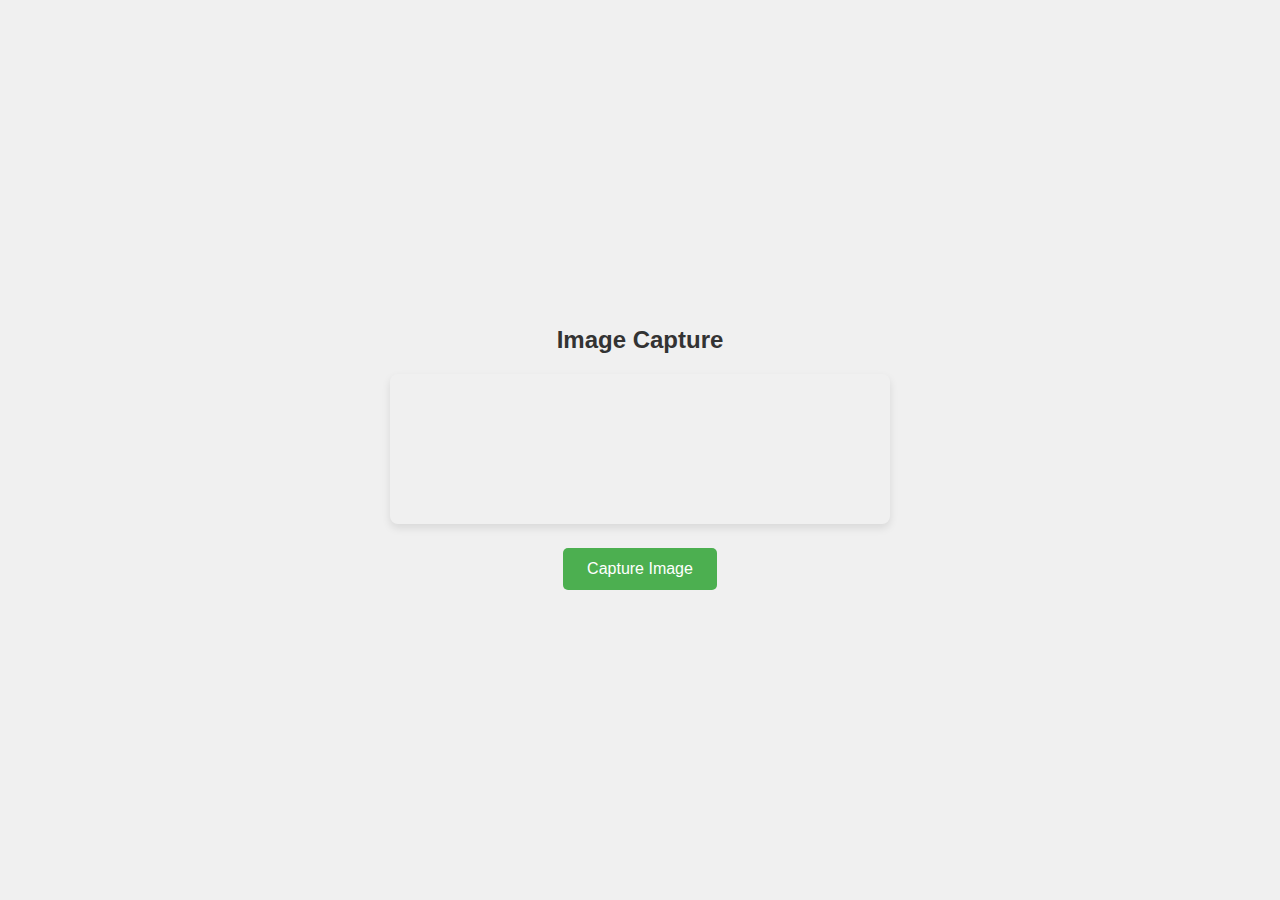
<file: api/templates/index.html>
<!DOCTYPE html>
<html lang="en">
<head>
    <meta charset="UTF-8">
    <meta name="viewport" content="width=device-width, initial-scale=1.0">
    <title>Image Capture</title>
    <script src="https://code.jquery.com/jquery-3.6.0.min.js"></script>
    <style>
        body {
            font-family: Arial, sans-serif;
            margin: 0;
            padding: 0;
            display: flex;
            justify-content: center;
            align-items: center;
            min-height: 100vh;
            background: #f0f0f0;
        }

        #camera-container {
            text-align: center;
            width: 90%;
            max-width: 500px;
        }

        #video {
            width: 100%;
            border-radius: 8px;
            box-shadow: 0 4px 8px rgba(0, 0, 0, 0.1);
        }

        #capture-button {
            background-color: #4CAF50;
            color: white;
            padding: 12px 24px;
            border: none;
            cursor: pointer;
            border-radius: 5px;
            margin-top: 20px;
            font-size: 16px;
            transition: background-color 0.3s;
        }

        #capture-button:hover {
            background-color: #45a049;
        }

        h1 {
            font-size: 24px;
            margin-bottom: 20px;
            color: #333;
        }

        #facial-recognition {
            position: fixed;
            top: 50%;
            left: 50%;
            transform: translate(-50%, -50%);
            text-align: center;
            background: rgba(255, 255, 255, 0.9);
            padding: 20px;
            border-radius: 10px;
            box-shadow: 0 4px 12px rgba(0, 0, 0, 0.1);
            display: none;
            z-index: 9999;
        }

        #facial-recognition .loader {
            border: 4px solid #f3f3f3;
            border-top: 4px solid #3498db;
            border-radius: 50%;
            width: 40px;
            height: 40px;
            animation: spin 2s linear infinite;
            margin: 0 auto;
            margin-bottom: 20px;
        }

        @keyframes spin {
            0% { transform: rotate(0deg); }
            100% { transform: rotate(360deg); }
        }

        @media only screen and (max-width: 600px) {
            h1 {
                font-size: 20px;
            }

            #capture-button {
                font-size: 14px;
            }
        }
    </style>
</head>
<body>
    <div id="camera-container">
        <h1>Image Capture</h1>
        <video id="video" autoplay></video>
        <button id="capture-button">Capture Image</button>
    </div>

    <div id="facial-recognition">
        <div class="loader"></div>
        <p>Recognizing...</p>
    </div>

    <canvas id="canvas" style="display: none;"></canvas>

    <script>
        $(document).ready(function() {
            const video = document.getElementById('video');
            const canvas = document.getElementById('canvas');
            const captureButton = document.getElementById('capture-button');
            const facialRecognition = document.getElementById('facial-recognition');
    
            function showFacialRecognitionLoader() {
                facialRecognition.style.display = 'block';
            }
    
            function hideFacialRecognitionLoader() {
                facialRecognition.style.display = 'none';
            }
    
            // Access the camera and stream video
            navigator.mediaDevices.getUserMedia({ video: true })
                .then(function(stream) {
                    video.srcObject = stream;
                })
                .catch(function(err) {
                    console.error('Error accessing camera:', err);
                });
    
            // Capture image from video stream
            captureButton.addEventListener('click', function() {
                showFacialRecognitionLoader();
    
                canvas.width = video.videoWidth;
                canvas.height = video.videoHeight;
                canvas.getContext('2d').drawImage(video, 0, 0, canvas.width, canvas.height);
    
                // Convert captured image to base64 data URL
                const imageData = canvas.toDataURL('image/jpeg');
    
                // Sending image data to the server via AJAX POST request
                $.ajax({
                    type: 'POST',
                    url: '/upload_image',
                    data: JSON.stringify({ image_data: imageData }),
                    contentType: 'application/json',
                    beforeSend: function() {
                        // Show loading bar before sending the request
                        $('#progress-bar').css('width', '0%').attr('aria-valuenow', 0);
                        $('#progress-bar').removeClass('bg-success').addClass('bg-info');
                    },
                    xhr: function() {
                        var xhr = new window.XMLHttpRequest();
                        xhr.upload.addEventListener("progress", function(evt) {
                            if (evt.lengthComputable) {
                                var percentComplete = (evt.loaded / evt.total) * 100;
                                $('#progress-bar').css('width', percentComplete + '%').attr('aria-valuenow', percentComplete);
                            }
                        }, false);
                        return xhr;
                    },
                    success: function(response) {
                        // Redirect to new page and pass the result as query parameter
                        window.location.href = '/result?result=' + response.message;
                    },
                    error: function(xhr, status, error) {
                        console.error('Error uploading image:', error);
                    },
                    complete: function() {
                        // Hide loading bar after request is complete
                        $('#progress-bar').removeClass('bg-info').addClass('bg-success');
                        $('#progress-bar').css('width', '100%').attr('aria-valuenow', 100);
                        hideFacialRecognitionLoader();
                    }
                });
            });
        });
    </script>
    
</body>
</html>
</file>
